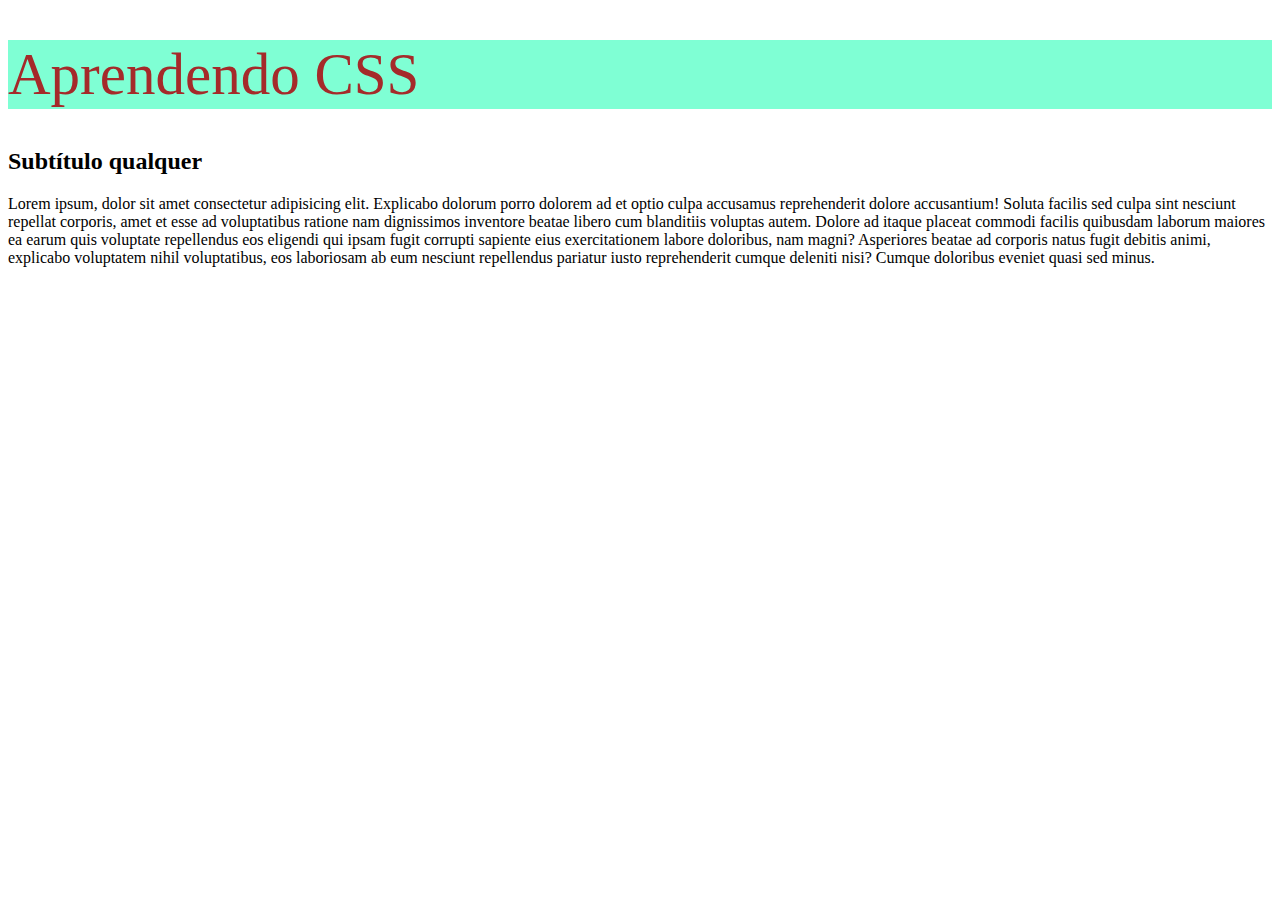
<file: index.html>
<!DOCTYPE html>
    <html lang="pt-br">
    <head>
        <meta charset="UTF-8">
        <meta http-equiv="X-UA-Compatible" content="IE=edge">
        <meta name="viewport" content="width=device-width, initial-scale=1.0">
        <title>Aula de CSS</title>
        <link rel="stylesheet" href="style.css">

        <style>
            /*h1{
                color: blue;
                background-color: aqua;
                font-size: 96px;
                font-weight: 900px;
            } */
        </style>
    </head>
    <body>
        <div class="bg"></div>
        <h1>Aprendendo CSS</h1>
        <h2>Subtítulo qualquer</h2>

        <p>Lorem ipsum, dolor sit amet consectetur adipisicing elit. Explicabo dolorum porro dolorem ad et optio culpa accusamus reprehenderit dolore accusantium! Soluta facilis sed culpa sint nesciunt repellat corporis, amet et esse ad voluptatibus ratione nam dignissimos inventore beatae libero cum blanditiis voluptas autem. Dolore ad itaque placeat commodi facilis quibusdam laborum maiores ea earum quis voluptate repellendus eos eligendi qui ipsam fugit corrupti sapiente eius exercitationem labore doloribus, nam magni? Asperiores beatae ad corporis natus fugit debitis animi, explicabo voluptatem nihil voluptatibus, eos laboriosam ab eum nesciunt repellendus pariatur iusto reprehenderit cumque deleniti nisi? Cumque doloribus eveniet quasi sed minus.</p>
    </body>
    </html>
</file>
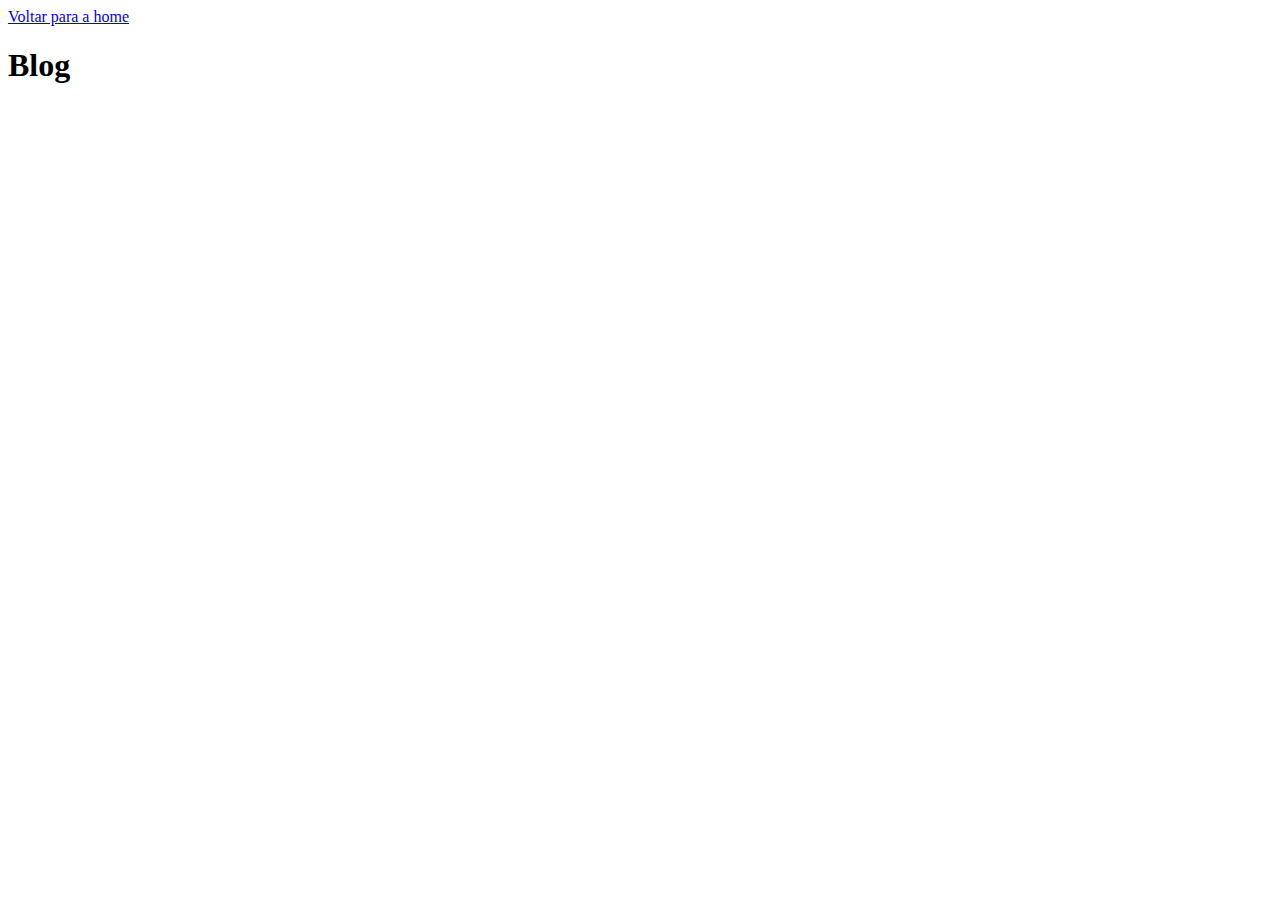
<file: blog.html>
<!DOCTYPE html>
<html lang="pt-br">
<head>
    <meta charset="UTF-8">
    <meta http-equiv="X-UA-Compatible" content="IE=edge">
    <meta name="viewport" content="width=device-width, initial-scale=1.0">
    <title>Blog</title>
</head>
<body>
    <header>
        <a href="barra_de_navegacao.html">Voltar para a home</a>
    </header>

    <main>
        <h1>Blog</h1>
    </main>
    
</body>
</html>
</file>
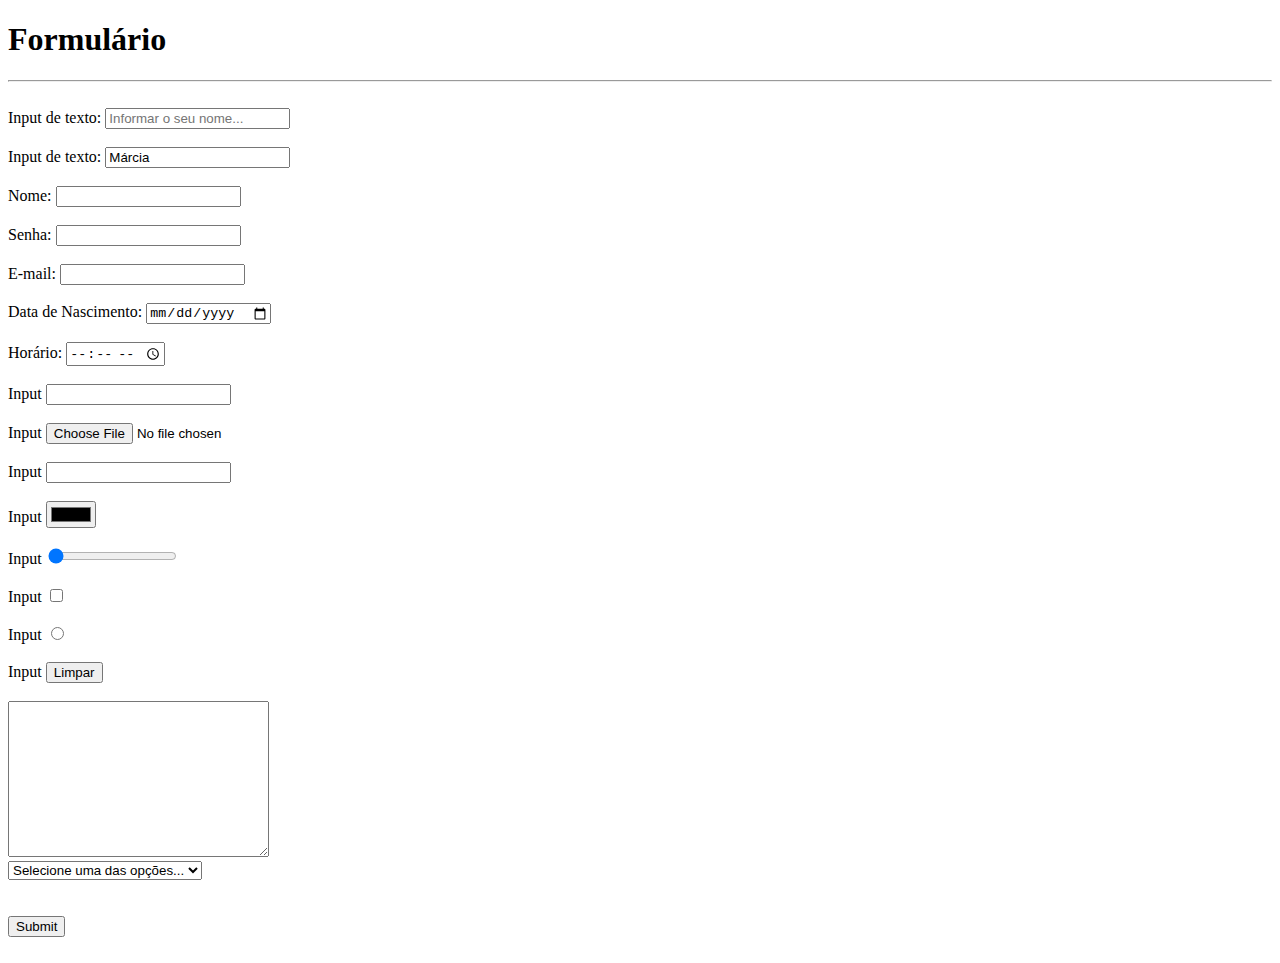
<file: formulario.html>
<!DOCTYPE html>
<html lang="pt-br">
<head>
    <meta charset="UTF-8">
    <meta http-equiv="X-UA-Compatible" content="IE=edge">
    <meta name="viewport" content="width=device-width, initial-scale=1.0">
    <title>Formulários HTML</title>
</head>
<body>
    <main>
        <h1>Formulário</h1>
        <hr>
        <br>
<!--<input type="text"> Para colocar um formulário para digitar textos-->
<!--placeholder Para texto de sugestão-->
        <form>
            <div> 
                <label for="texto">Input de texto:</label>
                <input type="text" id="texto" placeholder="Informar o seu nome...">
             </div>
             <br>

            <div> 
                <!-- value deixa o nome digitado e não muda-->
                <label for="texto">Input de texto:</label>
                <input type="text" id="texto" value="Márcia">
             </div>
             <br>

             <!-- name  -->
            <div> 
                <label for="texto">Nome:</label>
                <input type="text" id="texto" name="nome">
             </div>
              <br>
            <div> 
                <label for="senha">Senha:</label>
                <input type="password" id="senha" name="senha">
             </div>
             <br>
            <div> 
                <label for="email">E-mail:</label>
                <input type="email" id="email" name="email">
             </div>
             <br>
            <div> 
                <label for="data">Data de Nascimento:</label>
                <input type="date" id="data" name="data ">
             </div>
             <br>
            <div> 
                <label for="hora">Horário:</label>
                <input type="time" id="hora" name="hora">
             </div>
             <br>
            <div> 
                <label for="qualquer">Input</label>
                <input type="number" id="qualquer" name="qualquer">
             </div>
             <br>
            <div> 
                <label for="qualquer">Input</label>
                <input type="file" id="qualquer" name="qualquer">
             </div>
             <br>
            <div> 
                <label for="qualquer">Input</label>
                <input type="url" id="qualquer" name="qualquer">
             </div>
             <br>
            <div> 
                <label for="qualquer">Input</label>
                <input type="color" id="qualquer" name="qualquer">
             </div>
             <br>
            <div> 
                <label for="qualquer">Input</label>
                <input type="range" id="qualquer" name="qualquer" value="100" max="200" min="100">
             </div>
             <br>
            <div> 
                <label for="qualquer">Input</label>
                <input type="checkbox" id="qualquer" name="qualquer" >
             </div>
             <br>
            <div> 
                <label for="qualquer">Input</label>
                <input type="radio" id="qualquer" name="qualquer" >
             </div>
             <br>
            <div> 
                <label for="qualquer">Input</label>
                <input type="reset" id="qualquer" name="qualquer"  value="Limpar">
             </div>
             <br>
             <textarea name="bio" id="bio" cols="30" rows="10"></textarea> 
             
            <div>
              <select name="select" id="select">
                <option value="" disabled selected> Selecione uma das opções...</option>
                <option value="receita">Receita</option>
                <option value="despesa">Despesa</option>
                <option value="transferencia">Transferência</option>
               </select>
            </div>

            <br><br>
            <div> 
                <!-- <label for="qualquer">Input</label> -->
                <input type="submit" id="qualquer" name="qualquer" >
             </div>
             <br>
            
            
        </form>
    </main>
</body>
</html>
</file>
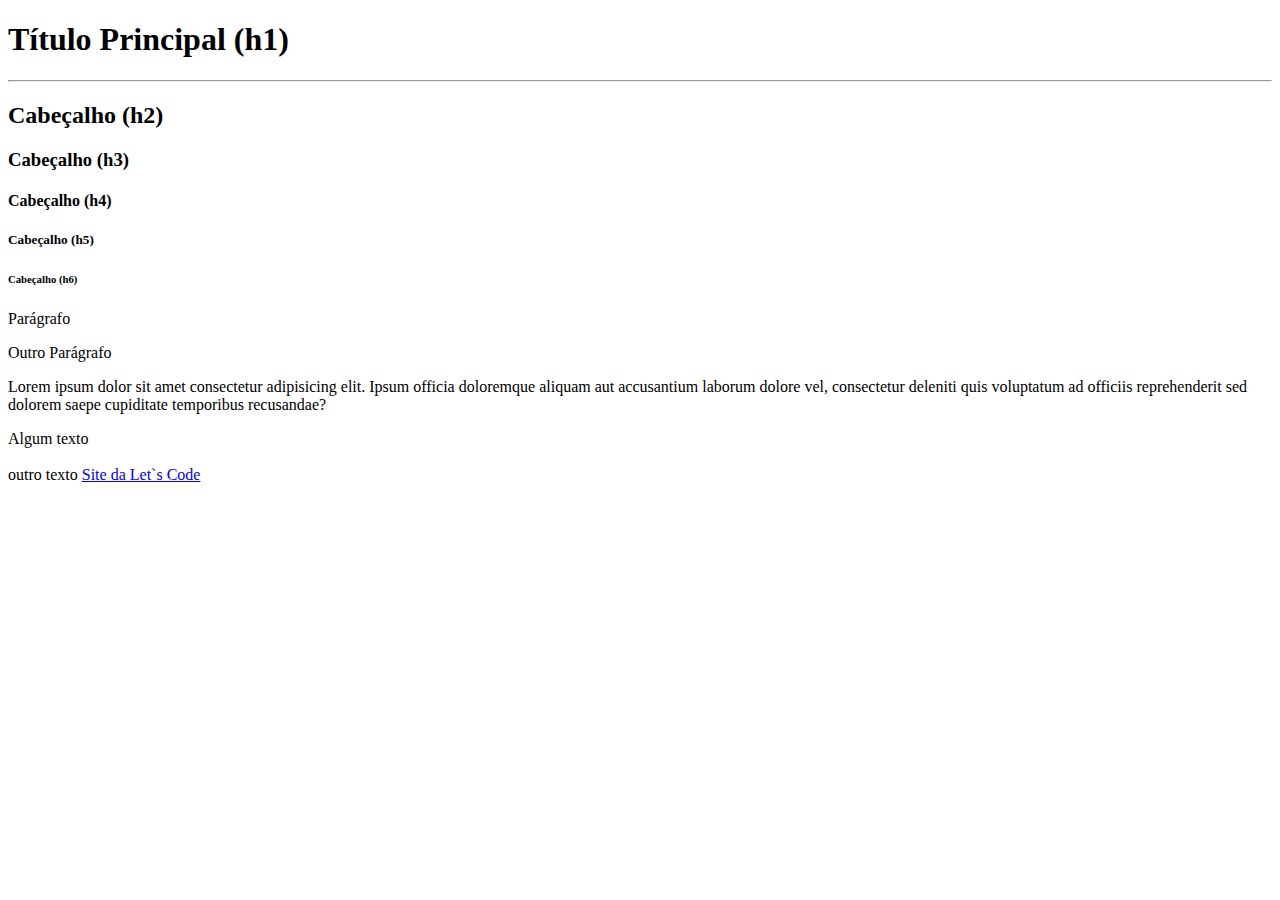
<file: primeiro.html>
<!DOCTYPE html>
<html lang="pt-br">
<head>
    <meta charset="UTF-8">
    <meta http-equiv="X-UA-Compatible" content="IE=edge">
    <meta name="viewport" content="width=device-width, initial-scale=1.0">
    <title>Principais Tags HTML - Parte I</title>
</head>
<body>
    <!-- Isso aqui é um comentário -->
    
     <h1>Título Principal (h1)</h1>

     <hr>

     <h2>Cabeçalho (h2)</h2>
     <h3>Cabeçalho (h3)</h3>
     <h4>Cabeçalho (h4)</h4>
     <h5>Cabeçalho (h5)</h5>
     <h6>Cabeçalho (h6)</h6>

     <!-- Parágrafo -->
     <p>Parágrafo</p>
     <p>Outro Parágrafo</p>
     <p>Lorem ipsum dolor sit amet consectetur adipisicing elit. Ipsum officia doloremque aliquam aut accusantium laborum dolore vel, consectetur deleniti quis voluptatum ad officiis reprehenderit sed dolorem saepe cupiditate temporibus recusandae?</p>

     Algum texto

     <br><br>

     outro texto

     <!-- Link -->

     <a href="https://letscode.com.br/" target="_blank">Site da Let`s Code</a>

    <br><br>
</body>
</html>
</file>
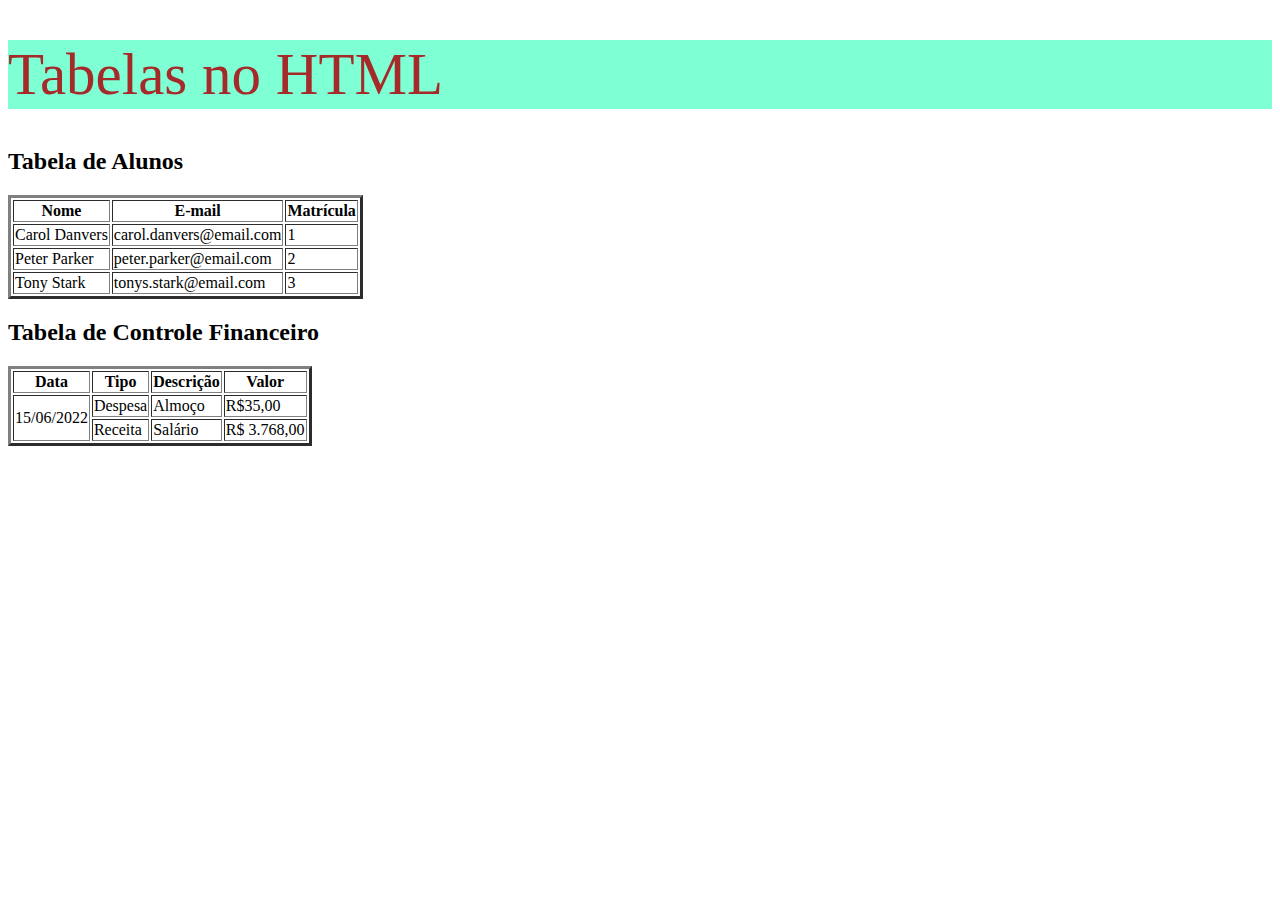
<file: tabelas.html>
<!DOCTYPE html>
<html lang="pt-br">
<head>
    <meta charset="UTF-8">
    <meta http-equiv="X-UA-Compatible" content="IE=edge">
    <meta name="viewport" content="width=device-width, initial-scale=1.0">
    <title>TAbelas no HTML</title>
    <link rel="stylesheet" href="style.css">
</head>
<body>
    <!-- Tabelas -->
    <!-- <tr> Criar uma Linha -->
    <main>
        <h1>Tabelas no HTML</h1>

        <section id="students">
          <h2>Tabela de Alunos</h2>
    <!-- border Colocar linha de Tabela -->
          <table border="3">
            <thead>
              <tr>
                <th>Nome</th>
                <th>E-mail</th>
                <th>Matrícula</th>
              </tr>
            </thead>

            <tbody>
                <tr>
                    <td>Carol Danvers</td>
                    <td>carol.danvers@email.com</td>
                    <td>1</td>
                </tr>

                <tr>
                   <td>Peter Parker</td>
                   <td>peter.parker@email.com</td>
                    <td>2</td>
                </tr>

                <tr>
                    <td>Tony Stark</td>
                    <td>tonys.stark@email.com</td>
                    <td>3</td>
                </tr>
            </tbody>
          </table >

        </section>

        <section id="finance">
            <h2>Tabela de Controle Financeiro</h2>

            <table border="3">
                <head>
                    <tr>
                        <th>Data</th>
                        <th>Tipo</th>
                        <th>Descrição</th>
                        <th>Valor</th>
                    </tr>
                </head>
                <tbody>
                    <!--rowspan="2" Para mesclar , Colocar só uma data pq as datas são iguais-->
                    <tr>
                        <td rowspan="2">15/06/2022</td>
                        <td>Despesa</td>
                        <td>Almoço</td>
                        <td>R$35,00</td>
                    </tr>

                    <tr>
                        <!-- <td>15/06/2022</td> -->
                        <td>Receita</td>
                        <td>Salário</td>
                        <td>R$ 3.768,00</td>
                    </tr>
                </tbody>
            </table>
        </section>
    </main>
</body>
</html>
</file>
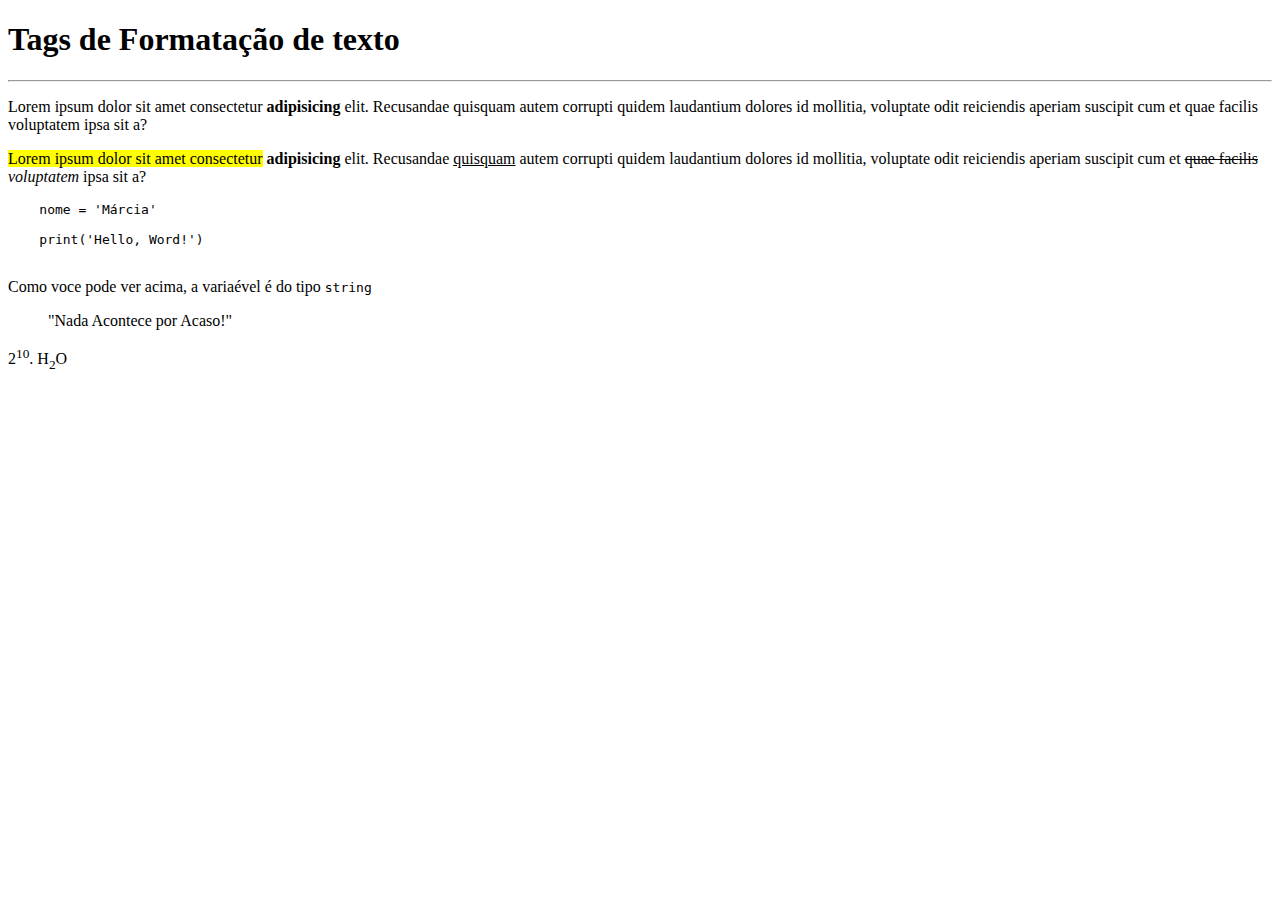
<file: Tag_de _Formatacao.html>
<!DOCTYPE html>
<html lang="pt-br">
<head>
    <meta charset="UTF-8">
    <meta http-equiv="X-UA-Compatible" content="IE=edge">
    <meta name="viewport" content="width=device-width, initial-scale=1.0">
    <title>Tags de Formatação de  texto</title>
</head>
<body>
    <h1>Tags de Formatação de  texto</h1>
    <hr>
    <!-- <b> Deixar a palavra em negrito -->
    <p>Lorem ipsum dolor sit amet consectetur <b>adipisicing</b> elit. Recusandae quisquam autem corrupti quidem laudantium dolores id mollitia, voluptate odit reiciendis aperiam suscipit cum et quae facilis voluptatem ipsa sit a?</p>


    <!-- <strong> Deixar a palavra em negrito porem importante -->
    <!-- <i> Colocar antes da palavra ela fica Itálica -->
    <!--<u> Sublinhar a palavra NÃO UTILIZAR ESSA TAGS -->
    <!-- <s>Essa Tag Risca a Palavra-->
    <!--<mark> Essa Tag Marca Texto -->
    <p><mark>Lorem ipsum dolor sit amet consectetur</mark> <strong>adipisicing</strong> elit. Recusandae <u>quisquam</u> autem corrupti quidem laudantium dolores id mollitia, voluptate odit reiciendis aperiam suscipit cum et <s>quae facilis</s> <i>voluptatem </i>ipsa sit a?</p>

    <!-- Texto Pré Formatado -->

    <pre>
    nome = 'Márcia'

    print('Hello, Word!')
    </pre>
    <!-- <code> Código Inline -->
        <p>Como voce pode ver acima, a variaével é do tipo <code>string</code></p>
        <!-- <blockquote> Adicionar uma Citação  -->
        <blockquote>
            "Nada Acontece por Acaso!"
        </blockquote>

        <!-- <sup> Subscrito -->
        <!-- <sub> Sobrescrito -->

        <p>
           2<sup>10</sup>.   H<sub>2</sub>O
        </p>

</body>
</html>
</file>
<file: style.css>
h1 {
  color: brown;
  background-color: aquamarine;
  font-size: 59px;
  font-weight: 200;
}
</file>
